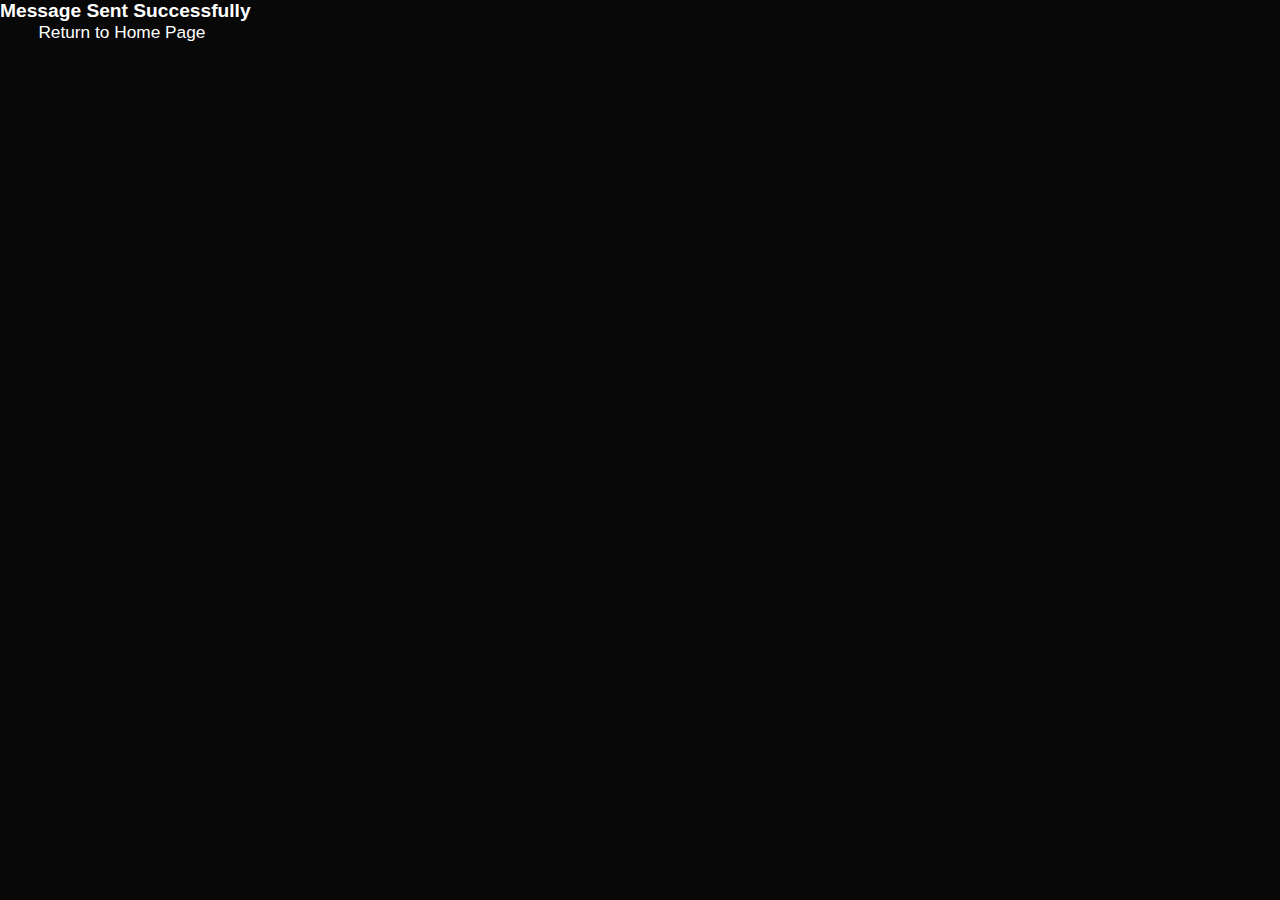
<file: app/templates/app/success.html>
<!DOCTYPE html>
<html lang="en">
<head>
    <meta charset="UTF-8">
    <meta name="viewport" content="width=device-width, initial-scale=1.0">
    <title>Success</title>
</head>
<body>
    <style>
        *{
            margin: 0;
            padding: 0;
            box-sizing: border-box;
            text-decoration: none;
            border: none;
            outline: none;
            scroll-behavior: smooth;
            font-family: "Poppins", sans-serif;
        }
        :root{
            --bg-color: #080808;
            --second-bg-color: #131313;
            --text-color: white;
            --main-color: #00ffee;
        }
        html{
            font-size: 60%;
            overflow-x: hidden;
        }
        body{
            background: var(--bg-color);
            color: var(--text-color);
        }
        a{
        font-size: 1.8rem;
        color: var(--text-color);
        margin-left: 4rem;
        font-weight: 500;
        transition: 0.3s ease;
        border-bottom: 3px solid transparent;
        }
    </style>
    <h1>Message Sent Successfully</h1>
    <h3><a href="">Return to Home Page</a></h3>
</body>
</html>
</file>
